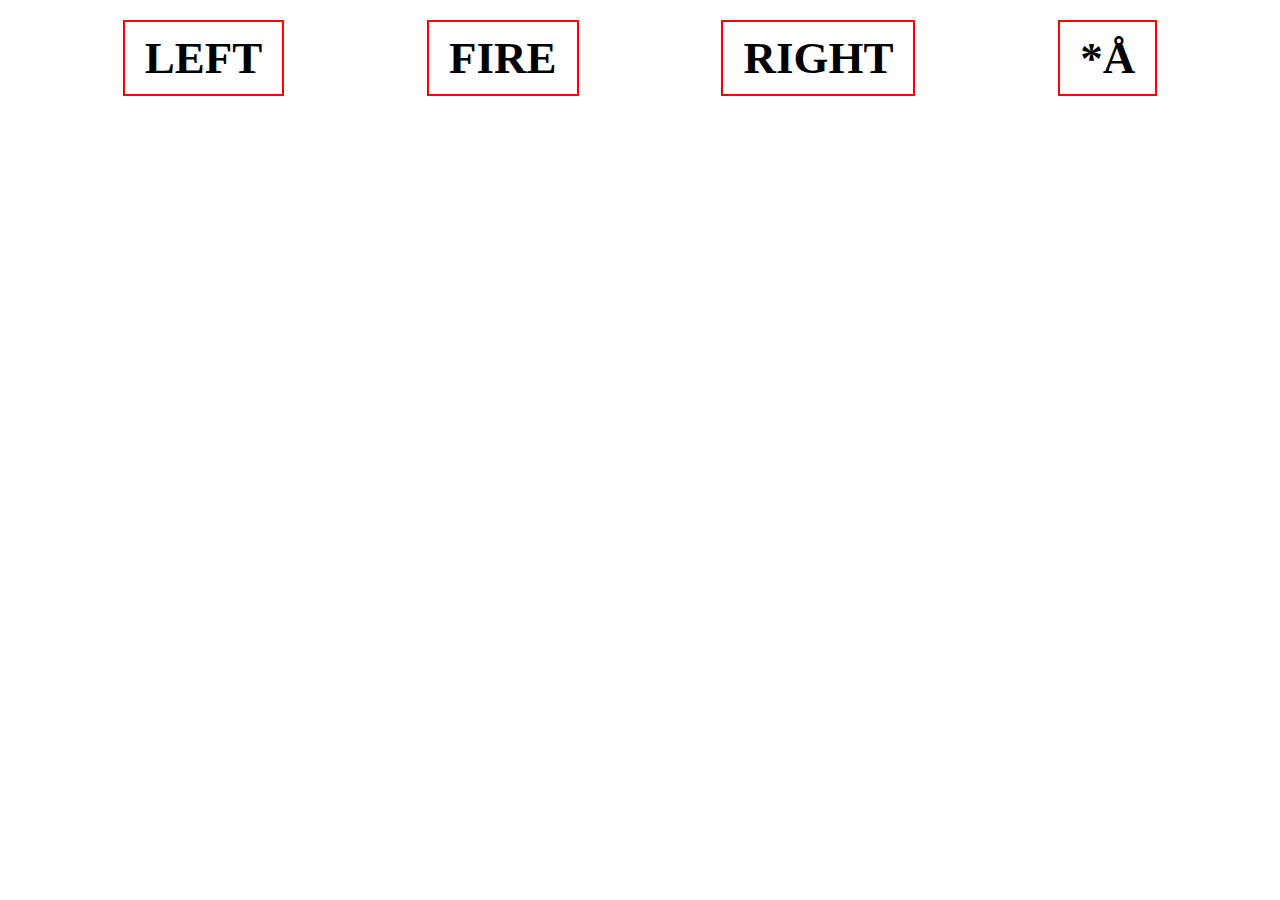
<file: mars-alien-pixi/index.html>
<!DOCTYPE html>
<html lang="en">
  <head>
    <meta charset="UTF-8" />
    <meta http-equiv="X-UA-Compatible" content="IE=edge" />
    <meta name="viewport" content="width=device-width, initial-scale=1.0" />
    <link rel="stylesheet" href="style.css" />
    <script src="https://pixijs.download/release/pixi.min.js"></script>
    <title>Mars Alien 2d</title>
  </head>
  <body>
    <script>
      let app;
      let avenger;
      let avengerRockets = [];
      let rocketSpeed = 10;
      let asteroids = [];
      let avengerDisplacement = 20;

      //scene
      window.onload = function () {
        app = new PIXI.Application({
          backgroundColor: 0x1099bb,
          resolution: window.devicePixelRatio || 1,
          antialias: true,
          autoDensity: true,
          target: document.body,
          viewBox: [0, 0, 100, 100],
          scaleMode: "fill",
        });

        let controller = document.querySelector(".controller");
        // app.renderer.view.style.position = "absolute";
        app.renderer.view.style.display = "block";
        app.renderer.autoDensity = true;
        app.renderer.resize(
          window.innerWidth,
          window.innerHeight - controller.clientHeight
        );
        document.querySelector("#canvas").appendChild(app.view);

        // obstacle
        app.loader
          .add("field", "./assets/tiles.png")
          .load((loader, resources) => {
            const field = new PIXI.Sprite(resources.field.texture);

            field.y = app.screen.height / 2;
            field.x = app.screen.width / 2;

            app.stage.addChild(field);
          });

        // interaction
        app.stage.interactive = true;

        //avenger
        avenger = PIXI.Sprite.from("./assets/avenger.png");
        avenger.y = app.screen.height * 0.95;
        avenger.x = app.screen.width / 2;
        avenger.scale.x = 2;
        avenger.scale.y = 2;
        avenger.anchor.set(0.5);
        app.stage.addChild(avenger);

        // Create a new texture
        const texture = PIXI.Texture.from("./assets/rocket.png");

        // Create a 5x5 grid of bunnies
        for (let i = 0; i < 25; i++) {
          const star = new PIXI.Sprite(texture);
          star.anchor.set(0.5);
          star.x = (i % 5) * 40;
          star.y = Math.floor(i / 5) * 40;
          app.stage.addChild(star);
        }

        //   pointermove
        app.view.addEventListener("pointermove", (e) => {
          avenger.x = e.clientX;
        });

        // ticker
        app.ticker.add(gameLoop);
      };

      //   direction
      function left() {
        console.log("move left");
        avenger.x -= avengerDisplacement;
      }

      function right() {
        console.log("move right");
        avenger.x += avengerDisplacement;
      }
      function center() {
        avenger.x = app.screen.width / 2;
      }

      //  rocket

      function fireRocket(e) {
        let rocket = createRocket();
        avengerRockets.push(rocket);

        console.log(avengerRockets);
      }

      function createRocket() {
        let rocket = new PIXI.Sprite.from("./assets/rocket.png");
        rocket.x = avenger.x;
        rocket.y = avenger.y - 50;
        rocket.scale.x = 2;
        rocket.scale.y = 2;
        app.stage.addChild(rocket);

        console.log(rocket.y);

        return rocket;
      }

      function updateRockets() {
        for (let i = 0; i < avengerRockets.length; i++) {
          avengerRockets[i].position.y -= rocketSpeed;
        }
      }

      // asteroid
      function placeAsteroid(e) {
        let asteroid = createAsteroid();
        asteroids.push(asteroid);
        console.log(asteroids);
      }

      function createAsteroid() {
        let asteroid = new PIXI.Sprite.from("./assets/rocket.png");
        asteroid.x = 100;
        asteroid.y = 100;
        asteroid.scale.x = 3;
        asteroid.scale.y = 3;
        app.stage.addChild(asteroid);

        return asteroid;
      }

      function updateAsteroids() {
        for (let i = 0; i < asteroids.length; i++) {
          asteroids[i].position.x += 30;
        }
      }

      function gameLoop(delta) {
        updateRockets();
        // updateAsteroids(delta);
      }
    </script>
    <div id="canvas"></div>
    <div class="controller">
      <h2 class="left" onclick="left()">left</h2>
      <h2 class="fireRocket" onclick="fireRocket()">Fire</h2>
      <h2 class="right" onclick="right()">Right</h2>
      <h2 class="right" onclick="placeAsteroid()">*å</h2>
    </div>
  </body>
</html>
</file>
<file: mars-alien-pixi/style.css>
* {
  margin: 0;
  padding: 0;
}

.controller {
  display: flex;
  justify-content: space-evenly;
  align-items: center;
  font-size: 30px;
}

.controller h2 {
  padding: 10px 20px;
  margin: 20px;
  border: 2px solid red;
  text-transform: uppercase;
}
</file>
